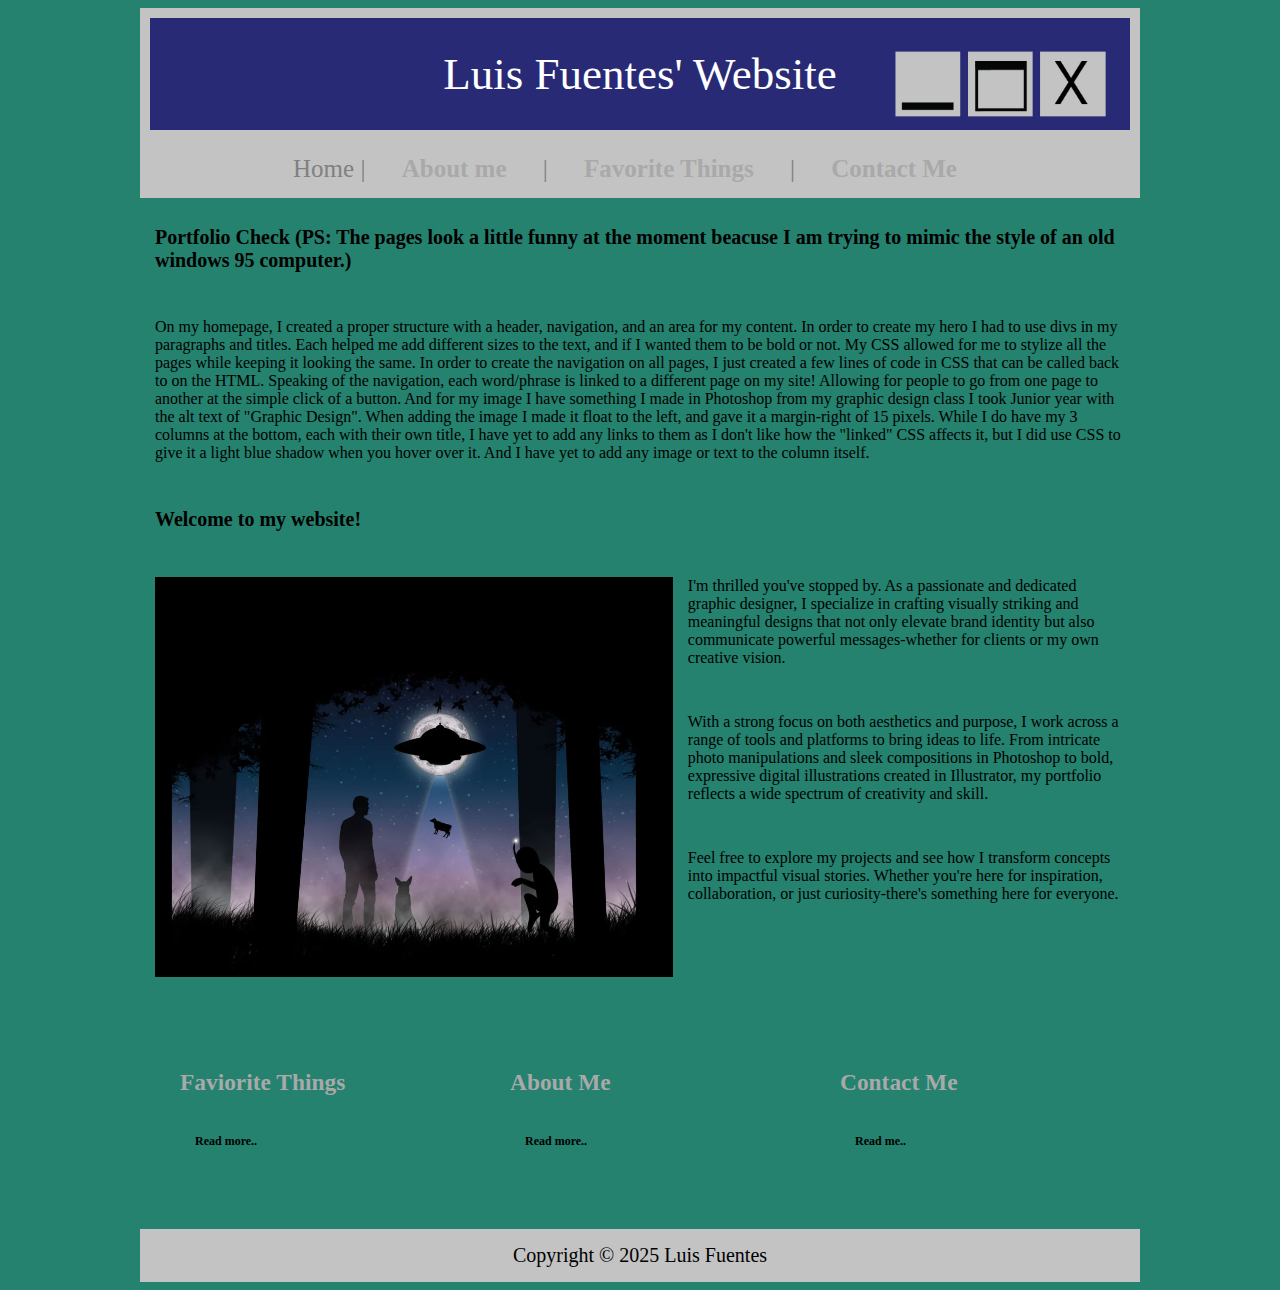
<file: index.html>
<!DOCTYPE html>
<html>
<head>
<link rel="stylesheet" href="MyStyle.css">
<style>
	a1 {
		color:blue;
		background-color: grey;
	}
</style>
</head>
	
<body style="color: white">

<div id="header">Luis Fuentes' Website</div>
	
<div id="nav" style="color:grey;">Home | <a href="about.html">About me</a> | <a href="fav.html">Favorite Things</a> | <a href="contact.html">Contact Me</a></div>
	</body>
<div id="body">
<h1>
Portfolio Check	(PS: The pages look a little funny at the moment beacuse I am trying to mimic the style of an old windows 95 computer.)
</h1>
<p>
	On my homepage, I created a proper structure with a header, navigation, and an area for my content. In order to create my hero I had to use divs in my paragraphs and titles. Each helped me add different sizes to the text, and if I wanted them to be bold or not. My CSS allowed for me to stylize all the pages while keeping it looking the same. In order to create the navigation on all pages, I just created a few lines of code in CSS that can be called back to on the HTML. Speaking of the navigation, each word/phrase is linked to a different page on my site! Allowing for people to go from one page to another at the simple click of a button. And for my image I have something I made in Photoshop from my graphic design class I took Junior year with the alt text of "Graphic Design". When adding the image I made it float to the left, and gave it a margin-right of 15 pixels. While I do have my 3 columns at the bottom, each with their own title, I have yet to add any links to them as I don't like how the "linked" CSS affects it, but I did use CSS to give it a light blue shadow when you hover over it. And I have yet to add any image or text to the column itself.

	</p>
<h1>
	Welcome to my website!
</h1>
<div> 
<div style="clear:both;"></div>
 <img src="computer.jpg" alt="Graphic Designer" height="400px" style="float: left; margin: 15px;">
	
<p>
I'm thrilled you've stopped by. As a passionate and dedicated graphic designer, I specialize in crafting visually striking and meaningful designs that not only elevate brand identity but also communicate powerful messages-whether for clients or my own creative vision.
	</p>
<p>
With a strong focus on both aesthetics and purpose, I work across a range of tools and platforms to bring ideas to life. From intricate photo manipulations and sleek compositions in Photoshop to bold, expressive digital illustrations created in Illustrator, my portfolio reflects a wide spectrum of creativity and skill.
</p>
	<p>
Feel free to explore my projects and see how I transform concepts into impactful visual stories. Whether you're here for inspiration, collaboration, or just curiosity-there's something here for everyone.

</p>
</div>
<div style="clear:both;"></div>
<div class="thirdcolumn" style="font-size: 20px">
	<a href="contact.html">
	<h3>Contact Me</h3>
<p style="font-size: 12px">
	Read me..
	</p>
	</a>
	</div>
<div class="thirdcolumn" style="font-size: 20px">
<a href="contact.html" >
	<h3>About Me</h3>
<p style="font-size: 12px">
	Read more..
  </p>
	</a>
	</div>
<div class="thirdcolumn" style="font-size: 20px">
<a href="contact.html">
	<h3>Faviorite Things</h3>
<p style="font-size: 12px">
	Read more..
  </p>
	</a>
	</div>
	<div style="clear:both;"></div>
	</div>
<div id="foot">Copyright &copy; 2025 Luis Fuentes</div>
</html>
</file>
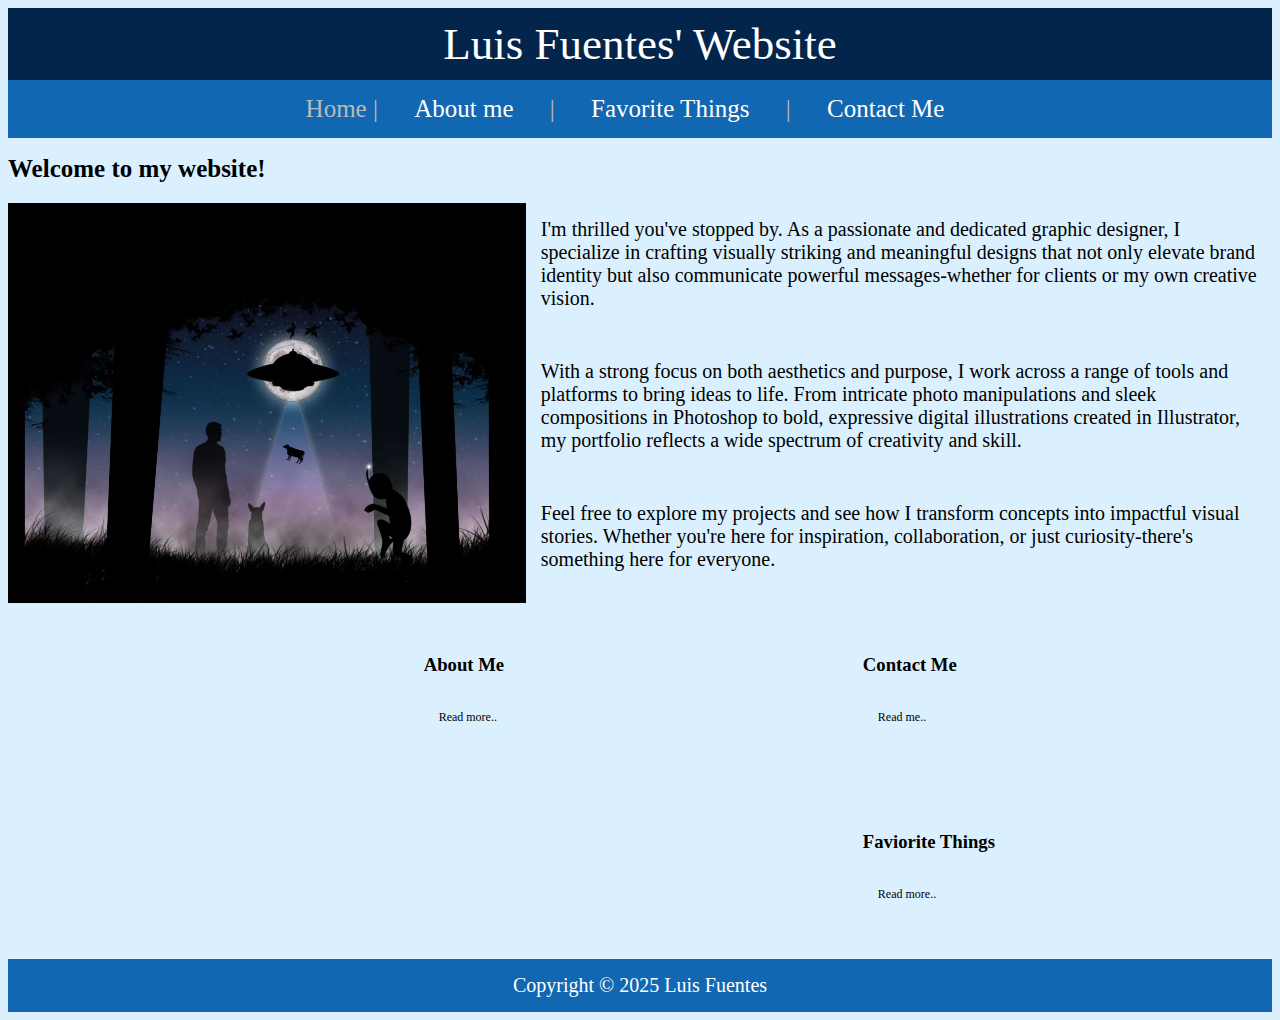
<file: MyFirstSite/index.html>
<!DOCTYPE html>
<html>
<head>
<link rel="stylesheet" href="MyStyle.css">
<style>

h1 {font-size: 25px}
p {font-size: 16px;color:black}
body {color:white}
p.small {font-variant:small-caps;}
p.normal {font-variant:normal;}
</style>
</head>
	
<body style="color: white">
<div id="header">Luis Fuentes' Website</div>
	
<div id="nav" style="color:#bbbbbb;">Home | <a href="about.html">About me</a> | <a href="fav.html">Favorite Things</a> | <a href="contact.html">Contact Me</a></div>
	</body>
<h1>
	Welcome to my website!
</h1>
<div> 
<div style="clear:both;"></div>
 <img src="computer.jpg" alt="Graphic Designer" height="400px" style="float: left; margin-right: 15px;">
	
<p style="font-size: 20px">
I'm thrilled you've stopped by. As a passionate and dedicated graphic designer, I specialize in crafting visually striking and meaningful designs that not only elevate brand identity but also communicate powerful messages-whether for clients or my own creative vision.
	</p>
<p style="font-size: 20px">
With a strong focus on both aesthetics and purpose, I work across a range of tools and platforms to bring ideas to life. From intricate photo manipulations and sleek compositions in Photoshop to bold, expressive digital illustrations created in Illustrator, my portfolio reflects a wide spectrum of creativity and skill.
</p>
	<p style="font-size: 20px">
Feel free to explore my projects and see how I transform concepts into impactful visual stories. Whether you're here for inspiration, collaboration, or just curiosity-there's something here for everyone.

</p>
</div>
<div style="clear:both;"></div>
<div class="thirdcolumn">
	<h3>Contact Me</h3>
<p style="font-size: 12px">
	Read me..
	</p>
	</div>
<div class="thirdcolumn">
	<h3>About Me</h3>
<p style="font-size: 12px">
	Read more..
  </p>
	</div>
<div class="thirdcolumn">
	<h3>Faviorite Things</h3>
<p style="font-size: 12px">
	Read more..
  </p>
	</div>
	<div style="clear:both;"></div>
<div id="foot">Copyright &copy; 2025 Luis Fuentes</div>
</html>
</file>
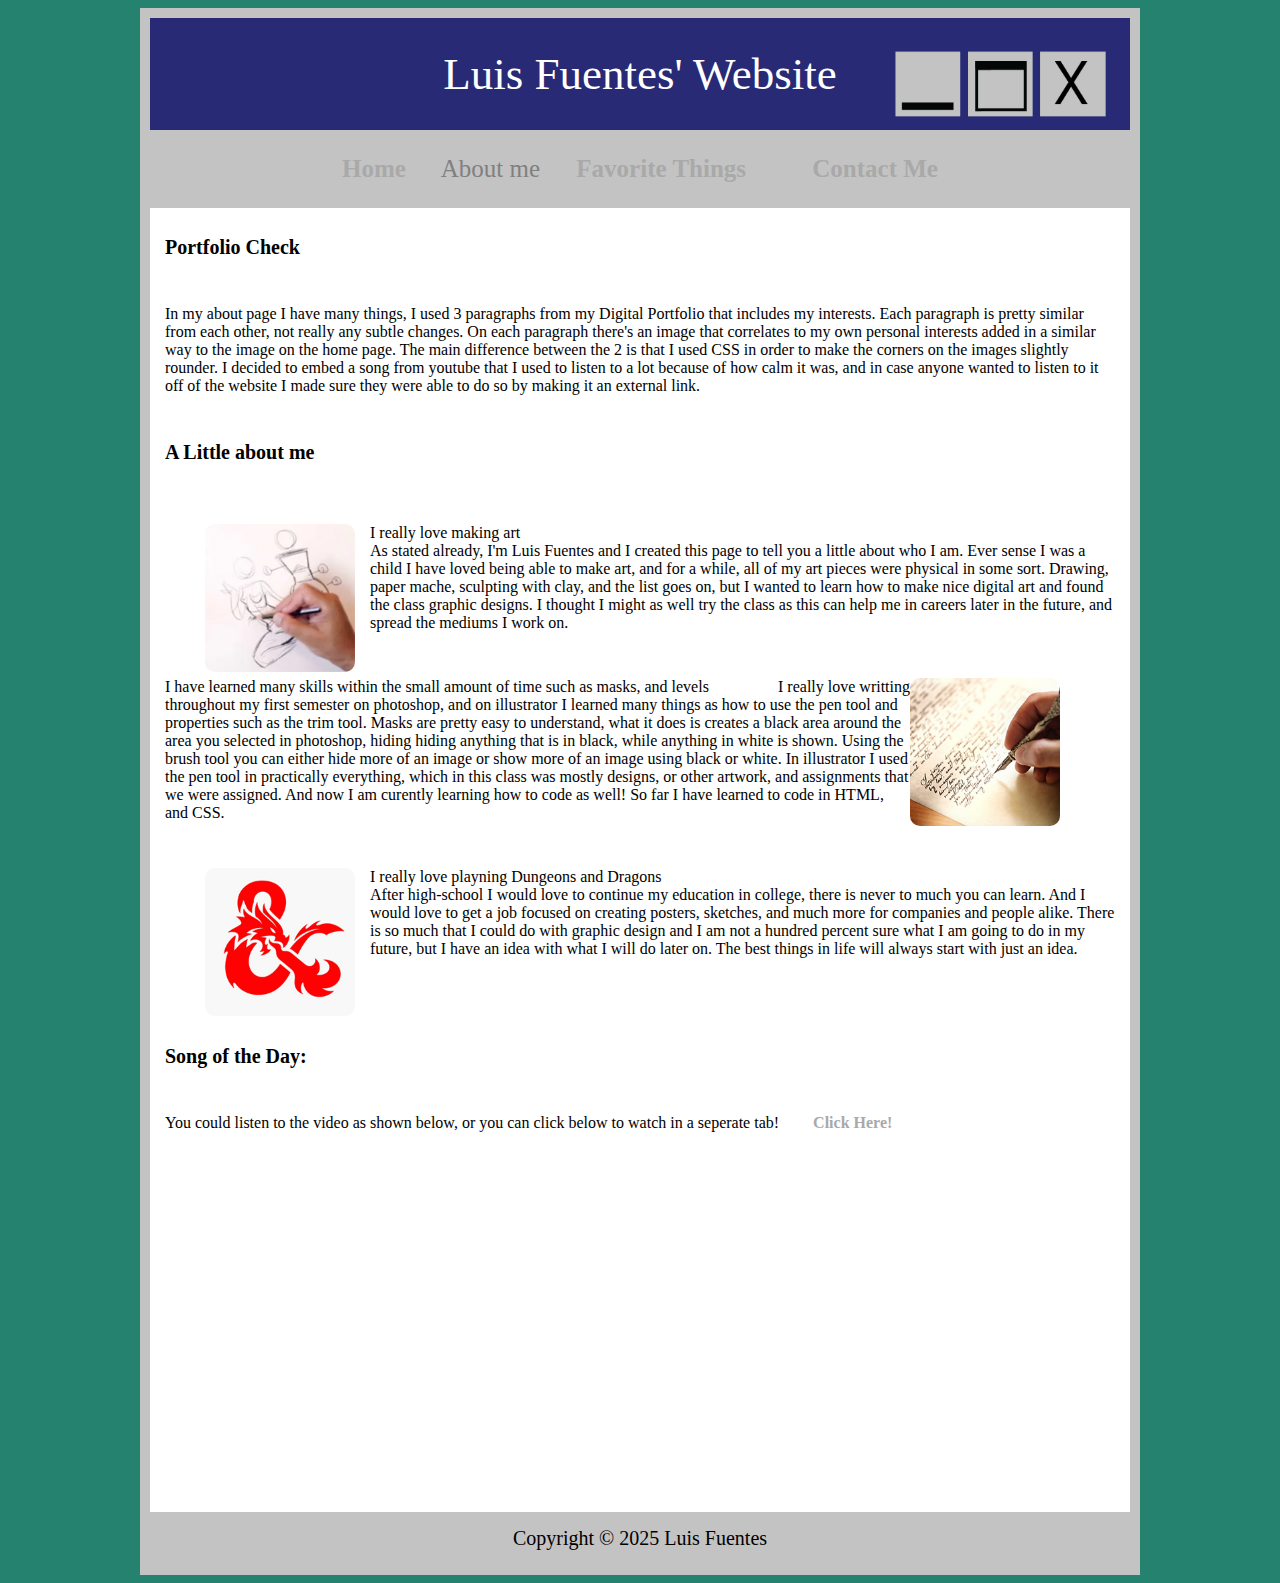
<file: about.html>
<!DOCTYPE html>
<html>
<head>
<link rel="stylesheet" href="MyStyle.css">
<style>
#body {
  background-color: white;
  width: 98%;
  border-color:  #c3c3c3;
	border-style: solid;
	border-width: 10px

}
</style>
</head>
<body>
	<div id="header">Luis Fuentes' Website</div>
<div id="nav" style="color:grey;"><a href="index.html">Home</a>  About me  <a href="fav.html">Favorite Things</a> <a href="contact.html">Contact Me</a></div>
<div id="body">
	<h1>
Portfolio Check
	</h1>
<p>
	In my about page I have many things, I used 3 paragraphs from my Digital Portfolio that includes my interests. Each paragraph is pretty similar from each other, not really any subtle changes. On each paragraph there's an image that correlates to my own personal interests added in a similar way to the image on the home page. The main difference between the 2 is that I used CSS in order to make the corners on the images slightly rounder. I decided to embed a song from youtube that I used to listen to a lot because of how calm it was, and in case anyone wanted to listen to it off of the website I made sure they were able to do so by making it an external link.	
	</p>
<h1>

	A Little about me</h1>
<div style="padding: 15px;">
	<p1 data-start="0" data-end= "350">
		<figure><img src="images/titleArt.jpg" width="150px" style="float: left;margin-right: 15px;border-radius: 10px;" alt=""/></figure>
		<figcaption>
		I really love making art
		</figcaption>
	As stated already, I'm Luis Fuentes and I created this page to tell you a little about who I am. Ever sense I was a child I have loved being able to make art, and for a while, all of my art pieces were physical in some sort. Drawing, paper mache, sculpting with clay, and the list goes on, but I wanted to learn how to make nice digital art and found the class graphic designs. I thought I might as well try the class as this can help me in careers later in the future, and spread the mediums I work on.</p1>
	</div>

<div style="padding: 15px">
	<p2 data-start="0" data-end= "350">
		<figure><img src="images/titleWrite.jpg" width="150px" style="float: right;margin-right: 15px;border-radius: 10px;" alt=""/></figure>
		<figcaption>
			<div style="float: right">
		I really love writting
				</div>
		</figcaption>
I have learned many skills within the small amount of time such as masks, and levels throughout my first semester on photoshop, and on illustrator I learned many things as how to use the pen tool and properties such as the trim tool. Masks are pretty easy to understand, what it does is creates a black area around the area you selected in photoshop, hiding hiding anything that is in black, while anything in white is shown. Using the brush tool you can either hide more of an image or show more of an image using black or white. In illustrator I used the pen tool in practically everything, which in this class was mostly designs, or other artwork, and assignments that we were assigned. And now I am curently learning how to code as well! So far I have learned to code in HTML, and CSS.</p2>
</div>

<div style="padding: 15px">
	<p3 data-start="0" data-end= "350">
		<figure><img src="images/titleDND.jpg" width="150px" style="float: left;margin-right: 15px;border-radius: 10px;" alt=""/></figure>
		<figcaption>
		I really love playning Dungeons and Dragons
		</figcaption>
After high-school I would love to continue my education in college, there is never to much you can learn. And I would love to get a job focused on creating posters, sketches, and much more for companies and people alike. There is so much that I could do with graphic design and I am not a hundred percent sure what I am going to do in my future, but I have an idea with what I will do later on. The best things in life will always start with just an idea.</p3>
</div>
<div style="clear:both;"></div>
<h1>

	Song of the Day:</h1>
<p>
You could listen to the video as shown below, or you can click below to watch in a seperate tab!<a href="https://www.youtube.com/watch?v=tfCwlUlGLUk" target="_blank"> Click Here!</a>
</p>
<iframe width="560" height="315" src="https://www.youtube.com/embed/tfCwlUlGLUk?si=46LWel859yuf5Cj9" title="YouTube video player" frameborder="0" allow="accelerometer; autoplay; clipboard-write; encrypted-media; gyroscope; picture-in-picture; web-share" referrerpolicy="strict-origin-when-cross-origin" allowfullscreen></iframe>

<div id="foot">Copyright &copy; 2025 Luis Fuentes</div>
	</div>
</body>
</html>
</file>
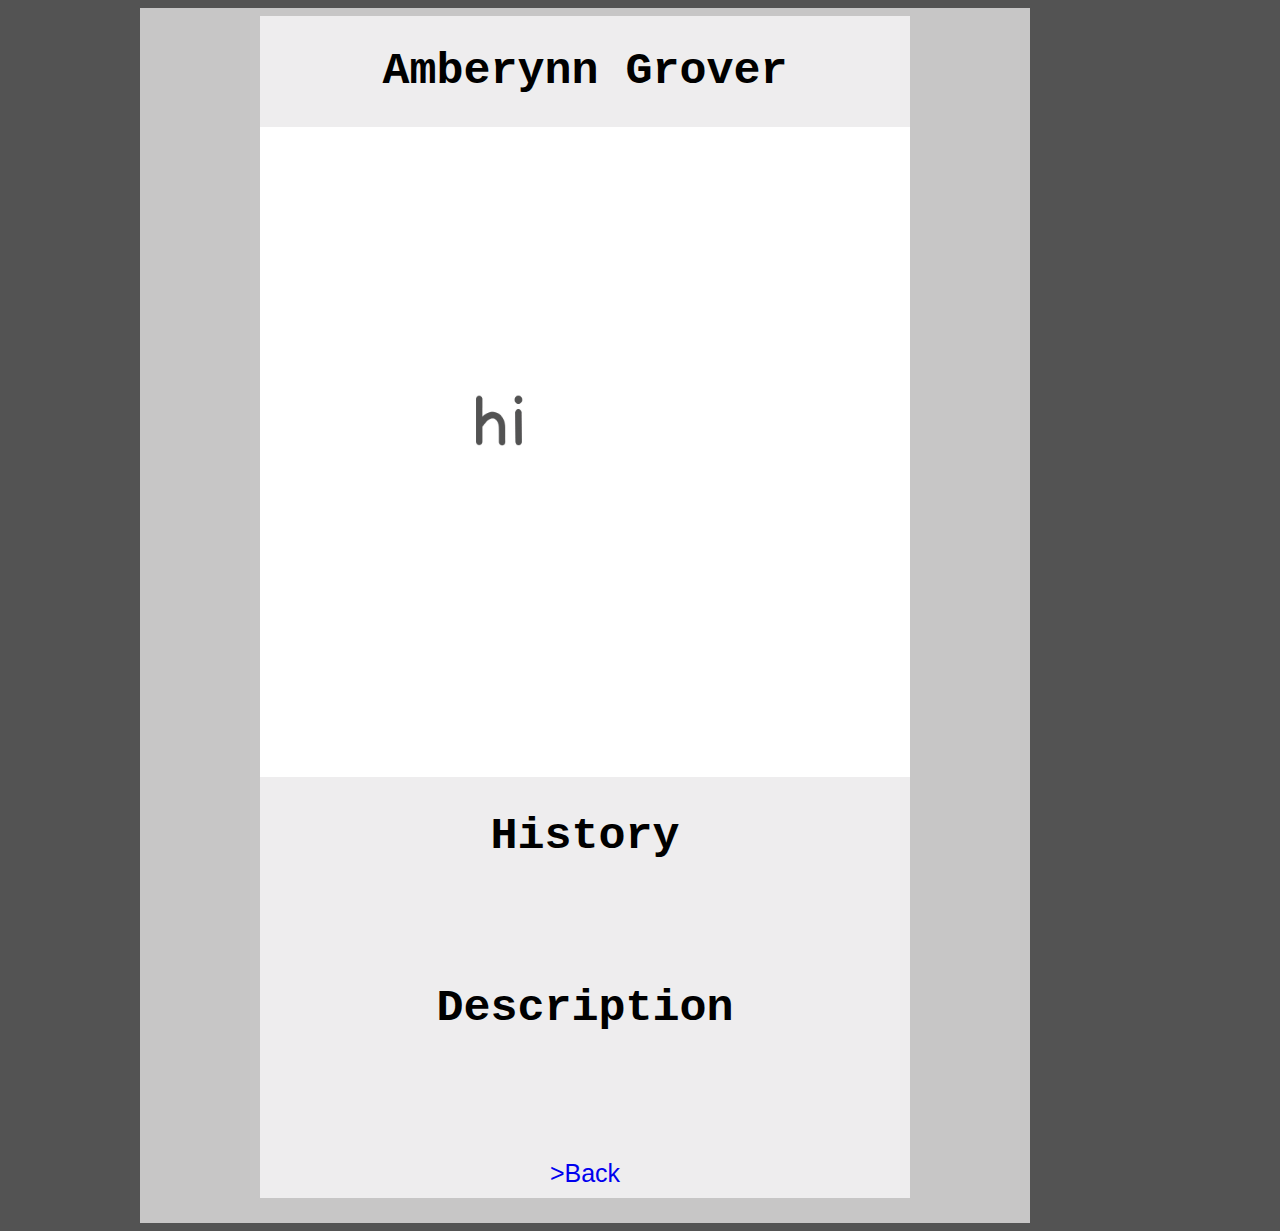
<file: amberynn.html>
<!doctype html>
<html>
<head>
<link rel="stylesheet" href="mystyle.css">
<title>Novel Subsequent</title>
<link rel="icon" type="image/x-icon" href="Images/NS.png">
	<style>

	</style>
</head>

<body>
<div id="body">
<h1> Amberynn Grover</h1>
<img src="Images/test1.jpg" width="100%" height="45%" alt=""/> 
<h1>
History	
	</h1>
<p>
	
	</p>
<h1>
Description	
	</h1>
<p>
	
	</p>
<div id="nav"><a href="player.html">>Back</a></div>	
	</div>
</body>
</html>
</file>
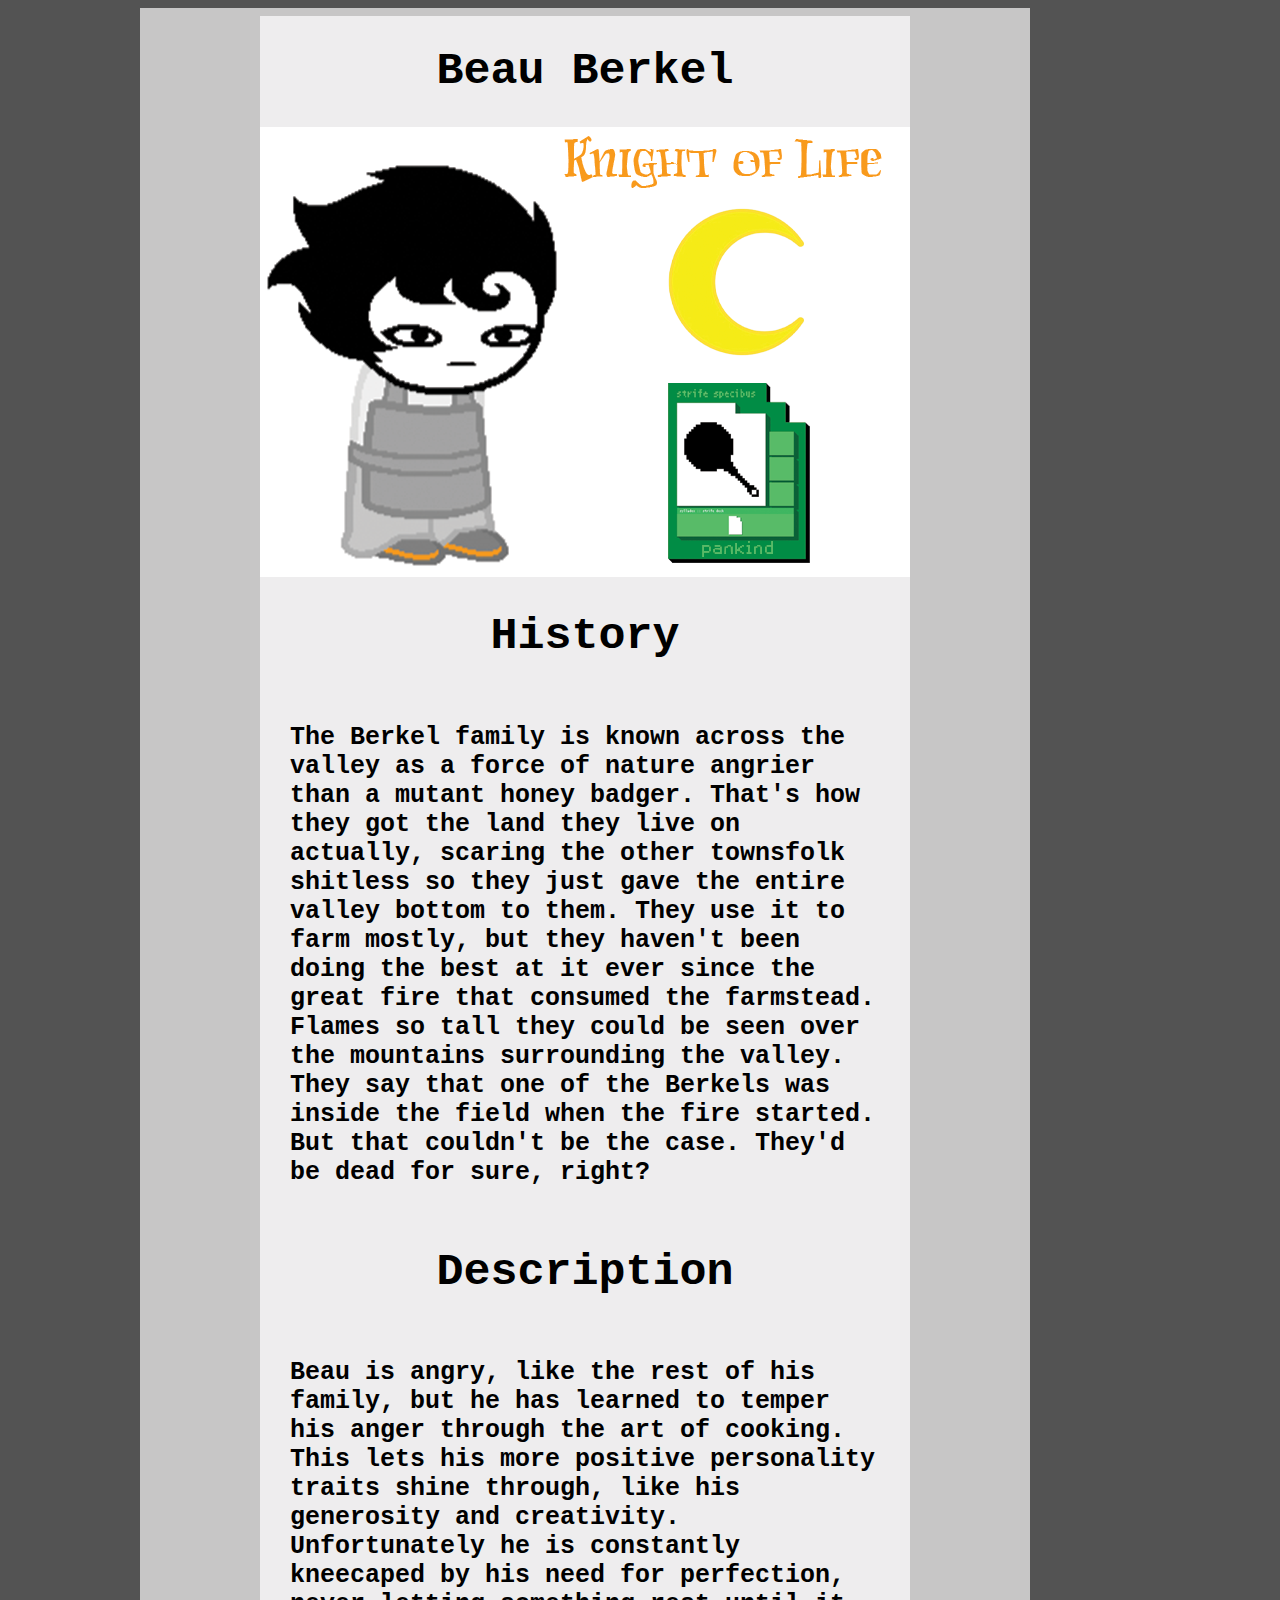
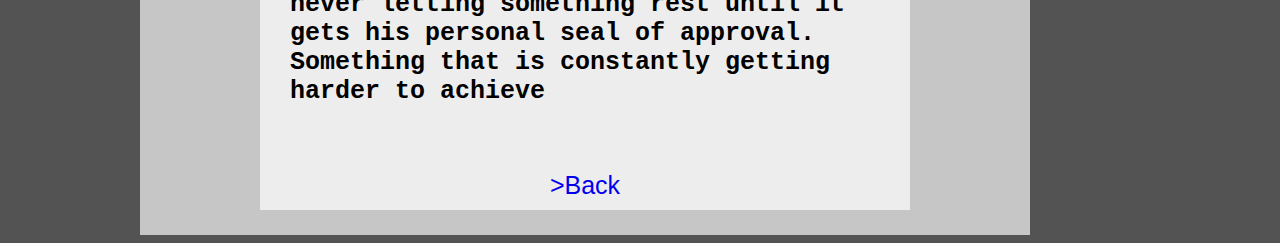
<file: beau.html>
<!doctype html>
<html>
<head>
<link rel="stylesheet" href="mystyle.css">
<title>Novel Subsequent</title>
<link rel="icon" type="image/x-icon" href="Images/NS.png">
	<style>


	</style>
</head>

<body>
<div id="body">
<h1> Beau Berkel</h1>
<img src="Images/beau.png" width="650" height="450" alt=""/> 
<h1>
History
	</h1>
	<p>
The Berkel family is known across the valley as a force of nature angrier than a mutant honey badger. That's how they got the land they live on actually, scaring the other townsfolk shitless so they just gave the entire valley bottom to them. They use it to farm mostly, but they haven't been doing the best at it ever since the great fire that consumed the farmstead. Flames so tall they could be seen over the mountains surrounding the valley. They say that one of the Berkels was inside the field when the fire started. But that couldn't be the case. They'd be dead for sure, right?	
</p>
<h1>
Description
	</h1>
<p>
	Beau is angry, like the rest of his family, but he has learned to temper his anger through the art of cooking. This lets his more positive personality traits shine through, like his generosity and creativity. Unfortunately he is constantly kneecaped by his need for perfection, never letting something rest until it gets his personal seal of approval. Something that is constantly getting harder to achieve
	</p>
<div id="nav"><a href="player.html">>Back</a></div>	
	</div>
</body>
</html>
</file>
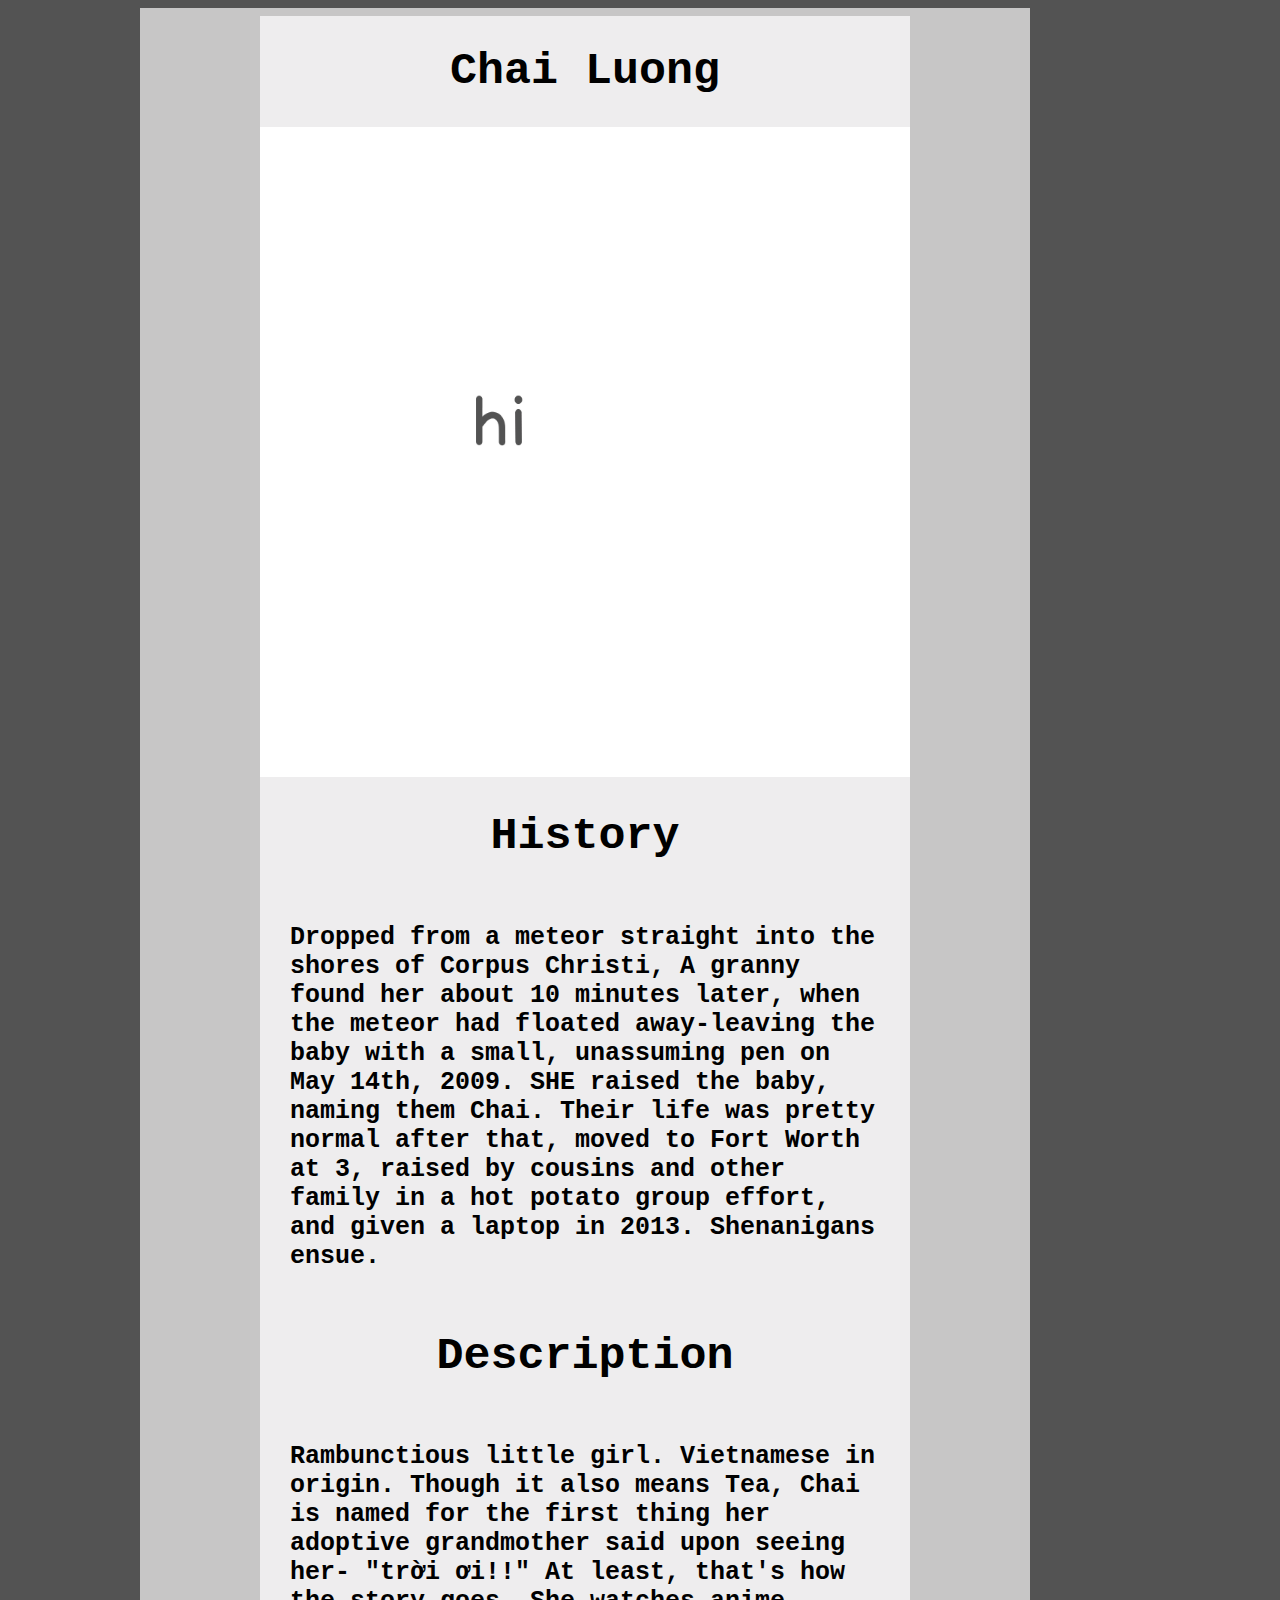
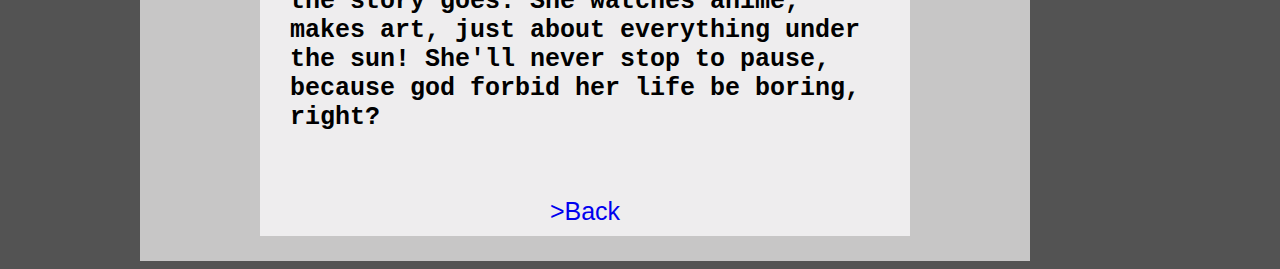
<file: chai.html>
<!doctype html>
<html>
<head>
<link rel="stylesheet" href="mystyle.css">
<title>Novel Subsequent</title>
<link rel="icon" type="image/x-icon" href="Images/NS.png">
	<style>

	</style>
</head>

<body>
<div id="body">
<h1> Chai Luong</h1>
<img src="Images/test1.jpg" width="100%" height="45%" alt=""/> 
<h1>
History	
	</h1>
<p>
	Dropped from a meteor straight into the shores of Corpus Christi, A granny found her about 10 minutes later, when the meteor had floated away-leaving the baby with a small, unassuming pen on May 14th, 2009. SHE raised the baby, naming them Chai. Their life was pretty normal after that, moved to Fort Worth at 3, raised by cousins and other family in a hot potato group effort, and given a laptop in 2013. Shenanigans ensue.

	</p>
<h1>
Description	
	</h1>
<p>
	Rambunctious little girl. Vietnamese in origin. Though it also means Tea, Chai is named for the first thing her adoptive grandmother said upon seeing her- "trời ơi!!" At least, that's how the story goes. She watches anime, makes art, just about everything under the sun! She'll never stop to pause, because god forbid her life be boring, right?
	</p>
<div id="nav"><a href="player.html">>Back</a></div>	
	</div>
</body>
</html>
</file>
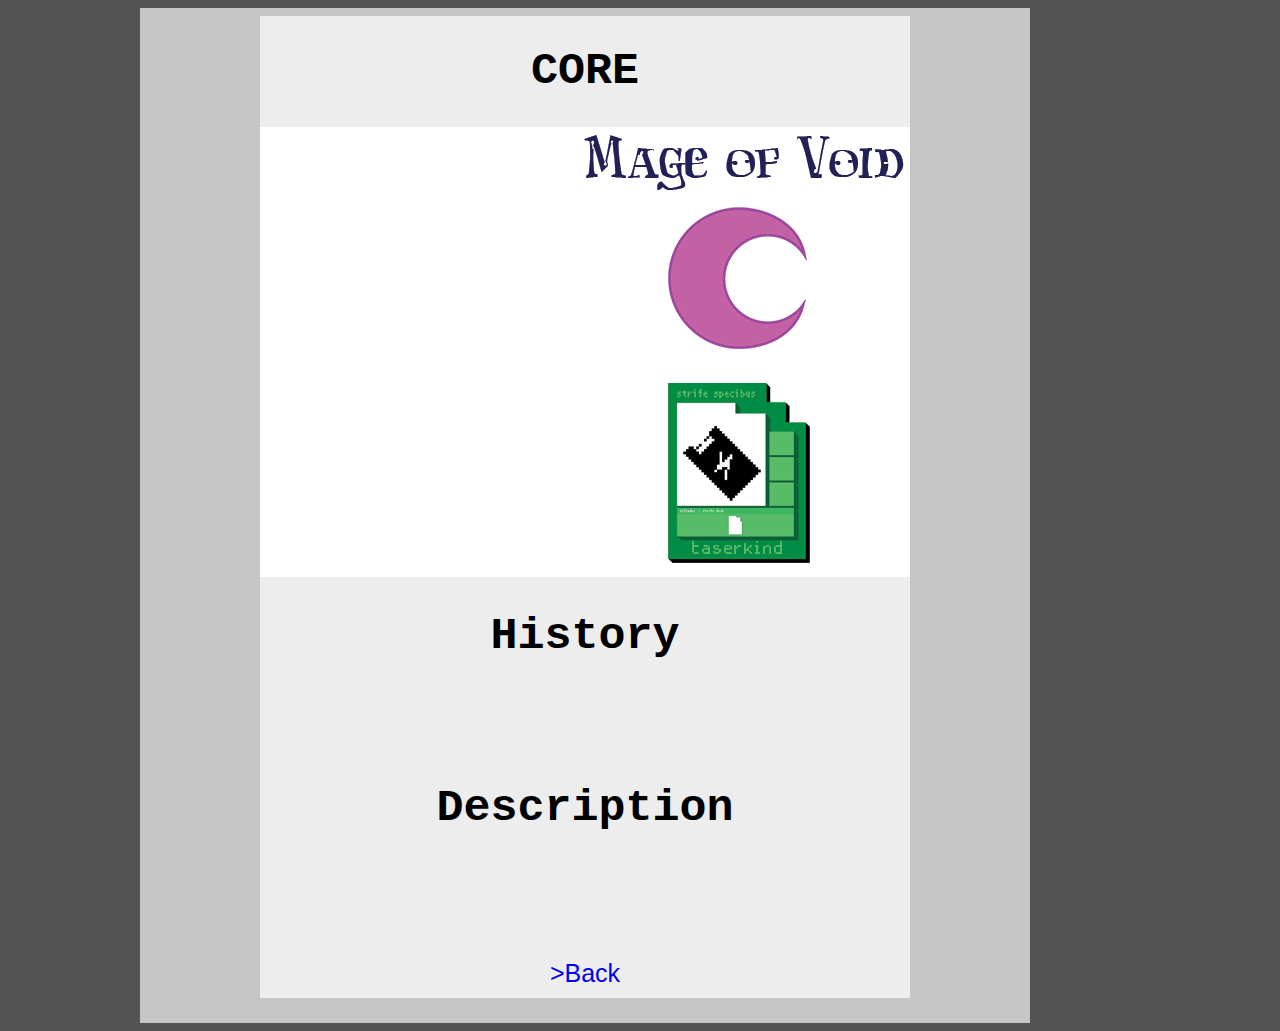
<file: core.html>
<!doctype html>
<html>
<head>
<link rel="stylesheet" href="mystyle.css">
<title>Novel Subsequent</title>
<link rel="icon" type="image/x-icon" href="Images/NS.png">
	<style>

	</style>
</head>

<body>
<div id="body">
<h1> CORE</h1>
<img src="Images/core.png" width="100%" height="45%" alt=""/> 
<h1>
History	
	</h1>
<p>
	
	</p>
<h1>
Description	
	</h1>
<p>
	
	</p>
<div id="nav"><a href="player.html">>Back</a></div>	
	</div>
</body>
</html>
</file>
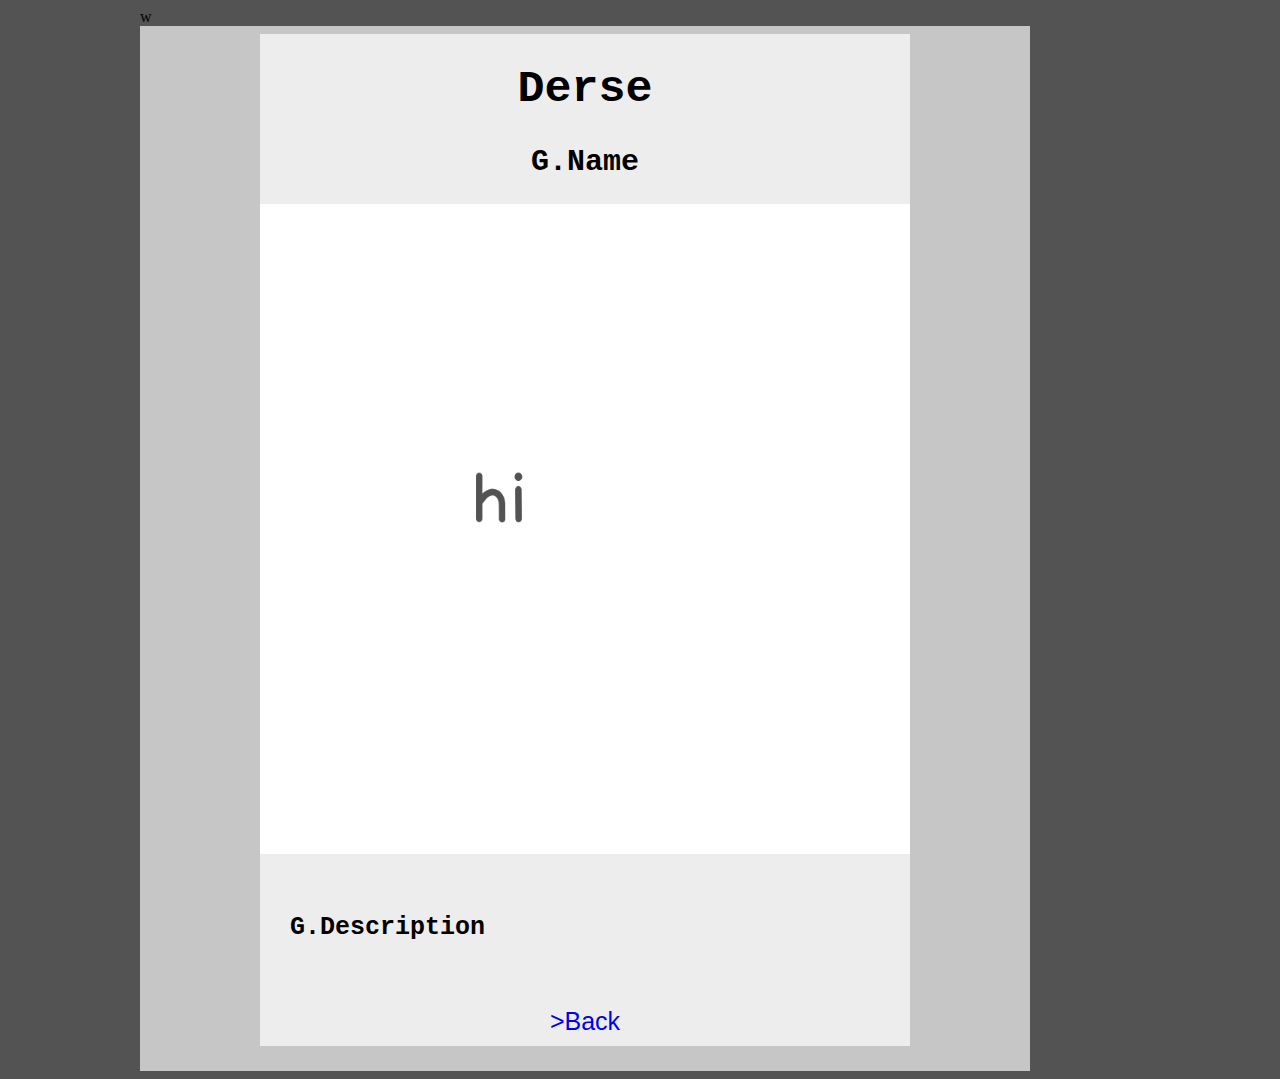
<file: derse.html>
<!doctype html>
<html>
<head>
<link rel="stylesheet" href="mystyle.css">
<title>Novel Subsequent</title>
<link rel="icon" type="image/x-icon" href="Images/NS.png">
	<style>

	</style>
</head>

<body>
<h7>w</h7>
<div id="body">
<h1> Derse</h1>
	
<h2>G.Name</h2>
	<img src="Images/test1.jpg" width="100%" height="45%" alt=""/> 
<p>
	G.Description
	</p>
	<div id="nav"><a href="support.html">>Back</a></div>
	</div>
</body>
</html>
</file>
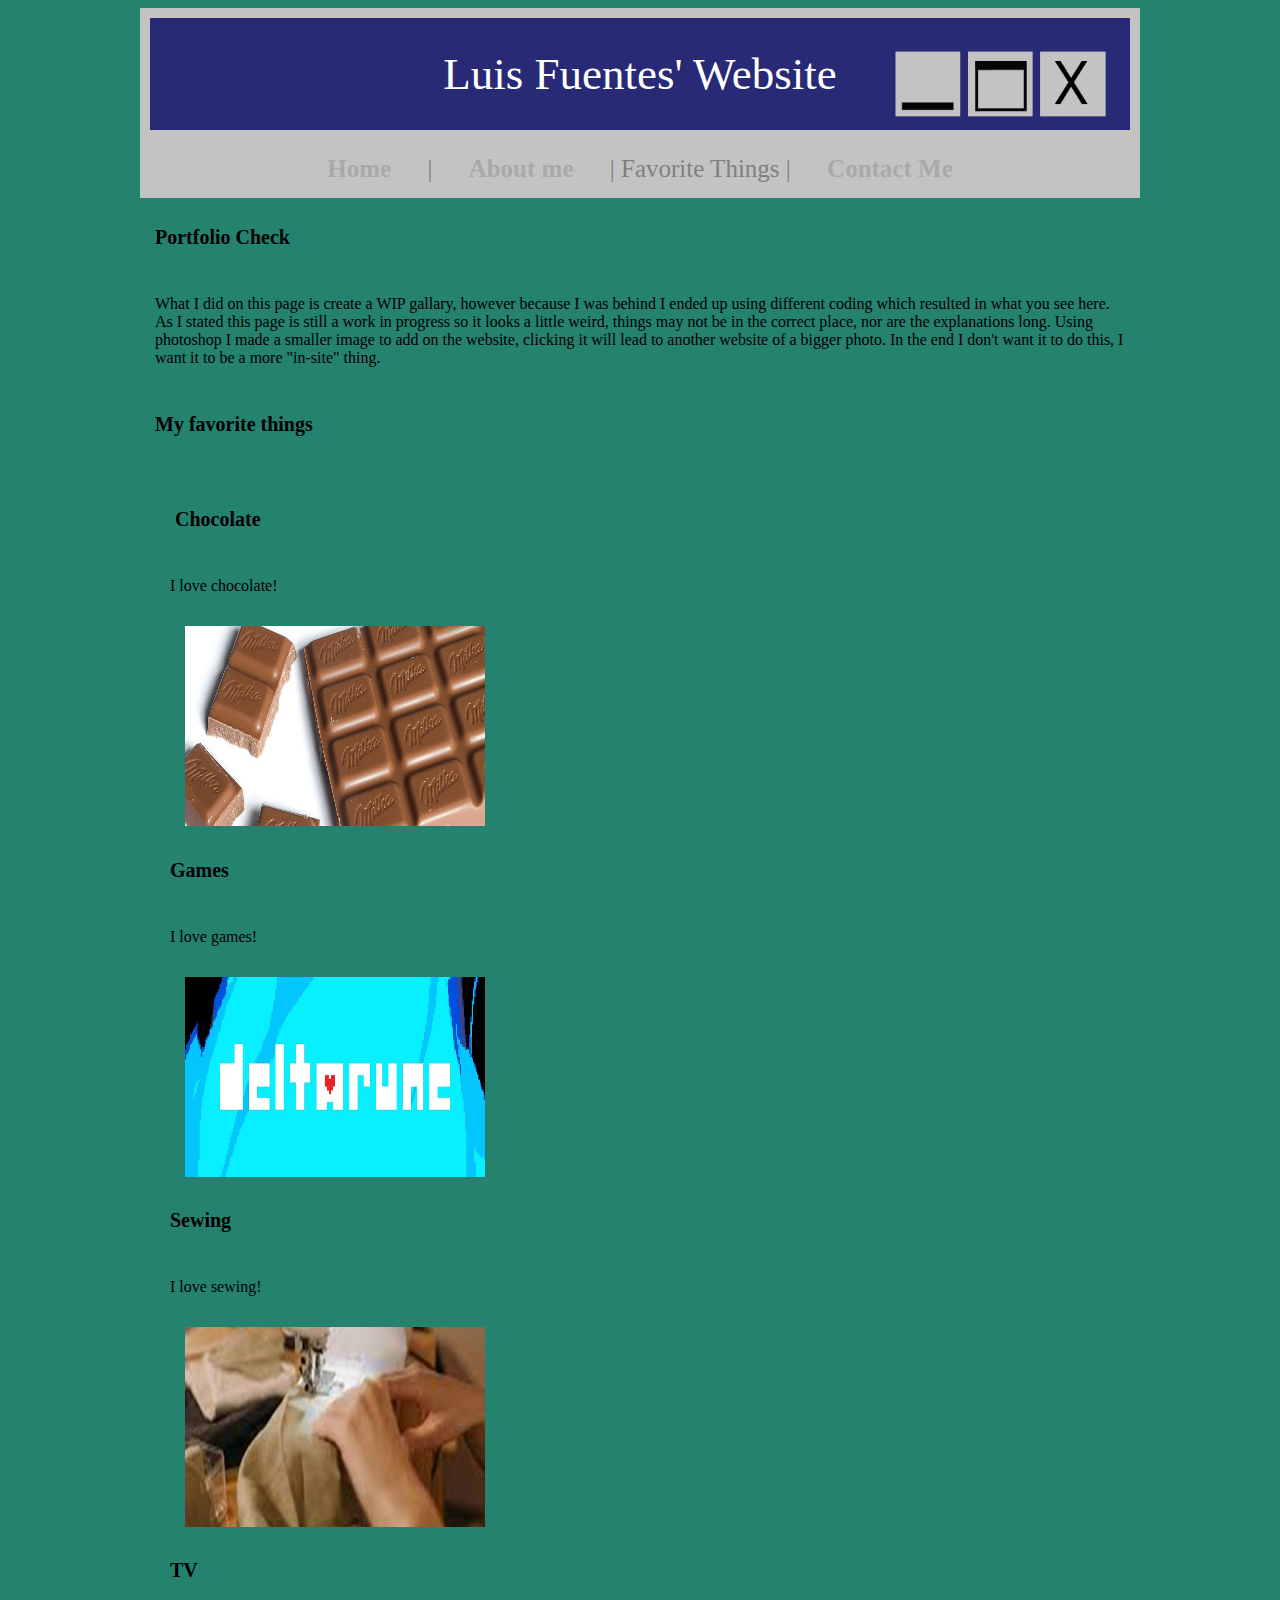
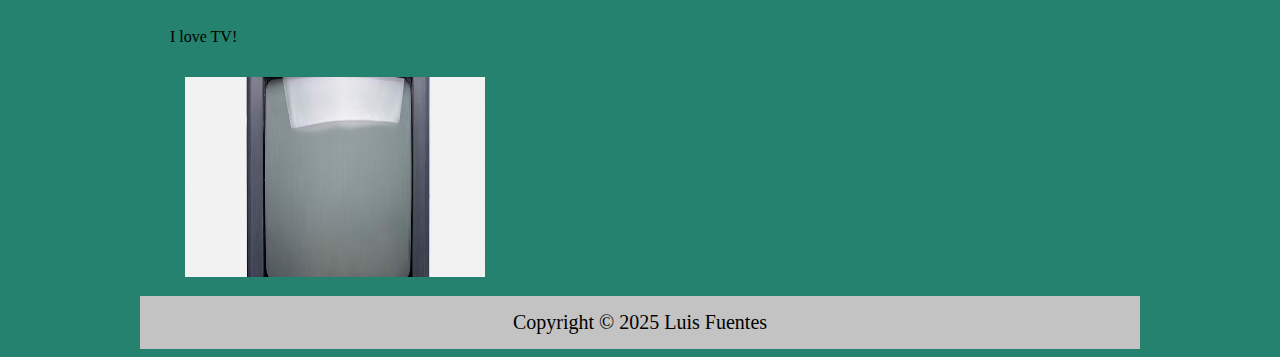
<file: fav.html>
<!DOCTYPE html>
<html>
<head>
<link rel="stylesheet" href="MyStyle.css">
<style>

</style>
</head>
<body>
	<div id="header">Luis Fuentes' Website</div>
	
<div id="nav" style="color: grey"><a href="index.html">Home</a> | <a href="about.html">About me</a> | Favorite Things | <a href="contact.html">Contact Me</a></div>
<div id="body">
<h1>
Portfolio Check
	</h1>
<p>
What I did on this page is create a WIP gallary, however because I was behind I ended up using different coding which resulted in what you see here. As I stated this page is still a work in progress so it looks a little weird, things may not be in the correct place, nor are the explanations long. Using photoshop I made a smaller image to add on the website, clicking it will lead to another website of a bigger photo. In the end I don't want it to do this, I want it to be a more "in-site" thing.
	</p>
<h1>
My favorite things</h1>

<div style="padding: 15px">
<div class="gallery">
<h1>
<div class="desc">&nbsp;Chocolate</div>
</h1>
<p>
	I love chocolate!
	</p>
<div class="gallery-item">
  <a target="_blank" href="images/choco1.jpg">
    <img src="images/chocoimg.jpg" alt="Chocolate" width="300" height="200">
  </a>
	</div>
<h1>
<div class="desc">Games</div>
</h1>
<p>
	I love games!
	</p>
<div class="gallery-item">
  <a target="_blank" href="images/games1.jpg ">
    <img src="images/gamesimg.jpg" alt="Games" width="300" height="200">
  </a>
	</div>
	<h1>
<div class="desc">Sewing</div>
		</h1>
<p>
	I love sewing!
	</p>
<div class="gallery-item">
  <a target="_blank" href="images/sew1.jpg">
    <img src="images/sewimg.jpg" alt="Sew" width="300" height="200">
  </a>
	</div>
<h1>
<div class="desc">TV</div>
</h1>
<p>
	I love TV!
	</p>
<div class="gallery-item">
  <a target="_blank" href="images/tv1.jpg">
    <img src="images/TVimg.jpg" alt="Sew" width="300" height="200">
  </a>
	</div>
	</div>
</div>

<div id="foot">Copyright &copy; 2025 Luis Fuentes</div>
	</div>
	
</body>
</html>
</file>
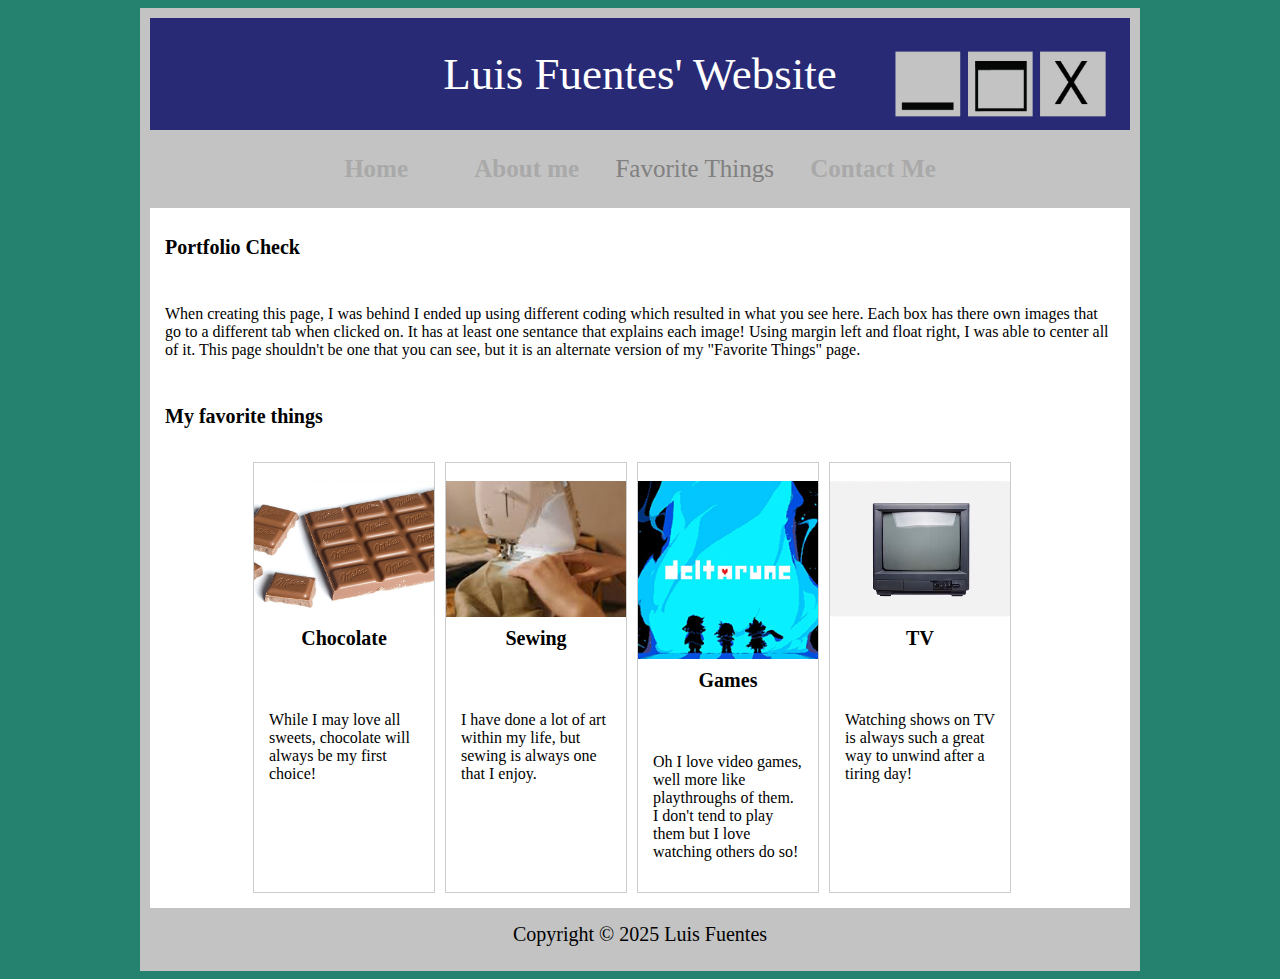
<file: favA.html>
<!DOCTYPE html>
<html>
<head>
<link rel="stylesheet" href="MyStyle.css">
<style>
#body {
  background-color: white;
  width: 98%;
  border-color:  #c3c3c3;
	border-style: solid;
	border-width: 10px

}
div.gallery {
  display: flex;
  flex-wrap: wrap;
  justify-content: flex-start;
margin-left: 10%;
padding-bottom: 10px;
}

div.gallery-item {
  margin: 5px;
  border: 1px solid #ccc;
  width: 180px;
}

div.gallery-item:hover {
  border: 1px solid #777;
}

div.gallery-item img {
  width: 100%;
  height: auto;
}

div.gallery-item div.desc {
  padding: 15px;
  text-align: center;
	
}
img {
float: left;
padding-bottom: 10px;
	padding
	}
</style>
</head>
<body>
	<div id="header">Luis Fuentes' Website</div>
	
<div id="nav" style="color: grey"><a href="index.html">Home</a>  <a href="about.html">About me</a>  Favorite Things  <a href="contact.html">Contact Me</a></div>
<div id="body">
<h1>
Portfolio Check
	</h1>
<p>
When creating this page, I was behind I ended up using different coding which resulted in what you see here. Each box has there own images that go to a different tab when clicked on. It has at least one sentance that explains each image! Using margin left and float right, I was able to center all of it. This page shouldn't be one that you can see, but it is an alternate version of my "Favorite Things" page.
  </p>
<h1>
My favorite things</h1>

<div class="gallery">

<div class="gallery-item">
  <a target="_blank" href="images/choco1.jpg">
    <img src="images/choco1.jpg" alt="Cinque Terre" width="400" height="400">
  </a>
<h1>
  <div class="desc">Chocolate</div>
	</h1>
	<p>
While I may love all sweets, chocolate will always be my first choice!
	</p>
</div>

<div class="gallery-item">
  <a target="_blank" href="images/sew1.jpg">
    <img src="images/sew1.jpg" alt="Forest" width="400" height="400">
  </a>
	<h1>
  <div class="desc">Sewing</div>
	  </h1>
	<p>
I have done a lot of art within my life, but sewing is always one that I enjoy.
	</p>
</div>

<div class="gallery-item">
  <a target="_blank" href="images/games1.jpg">
    <img src="images/games1.jpg" alt="Northern Lights" width="400" height="400">
  </a>
<h1>
  <div class="desc">Games</div>
	</h1>
	<p>
Oh I love video games, well more like playthroughs of them. I don't tend to play them but I love watching others do so!
	</p>
</div>

<div class="gallery-item">
  <a target="_blank" href="images/tv1.jpg">
    <img src="images/tv1.jpg" alt="Mountains" width="400" height="400">
  </a>
<h1>
  <div class="desc">TV</div>
	</h1>
	<p>
Watching shows on TV is always such a great way to unwind after a tiring day!
	</p>
</div>
		</div>



<div id="foot">Copyright &copy; 2025 Luis Fuentes</div>
</div>
	
</body>
</html>
</file>
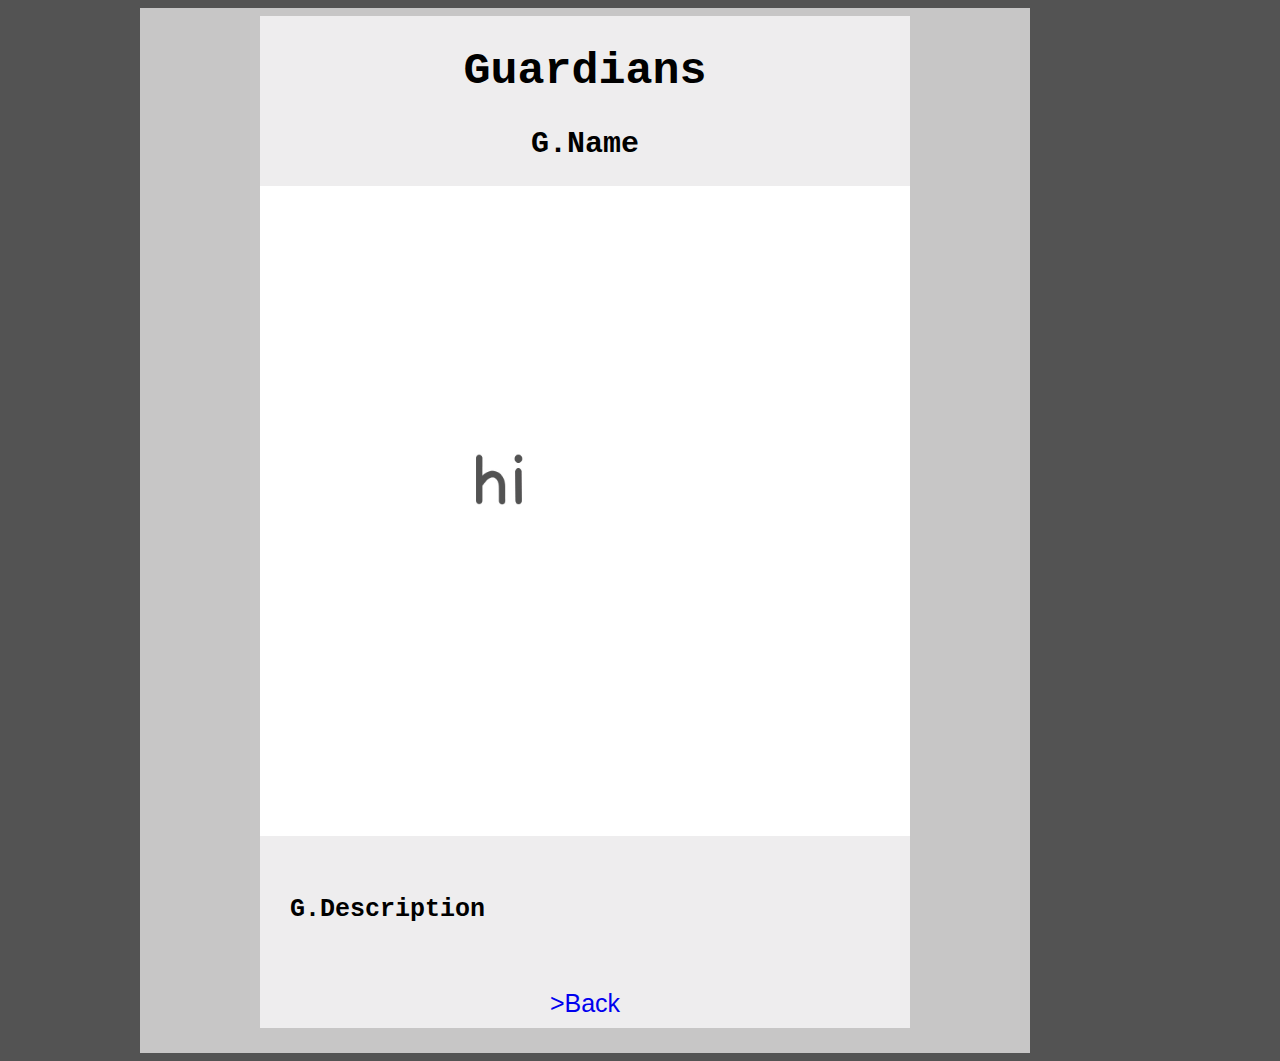
<file: gaurdians.html>
<!doctype html>
<html>
<head>
<link rel="stylesheet" href="mystyle.css">
<title>Novel Subsequent</title>
<link rel="icon" type="image/x-icon" href="Images/NS.png">
	<style>

	</style>
</head>

<body>

<div id="body">
<h1> Guardians</h1>
	
<h2>G.Name</h2>
	<img src="Images/test1.jpg" width="100%" height="45%" alt=""/> 
<p>
	G.Description
	</p>
	<div id="nav"><a href="support.html">>Back</a></div>
	</div>
</body>
</html>
</file>
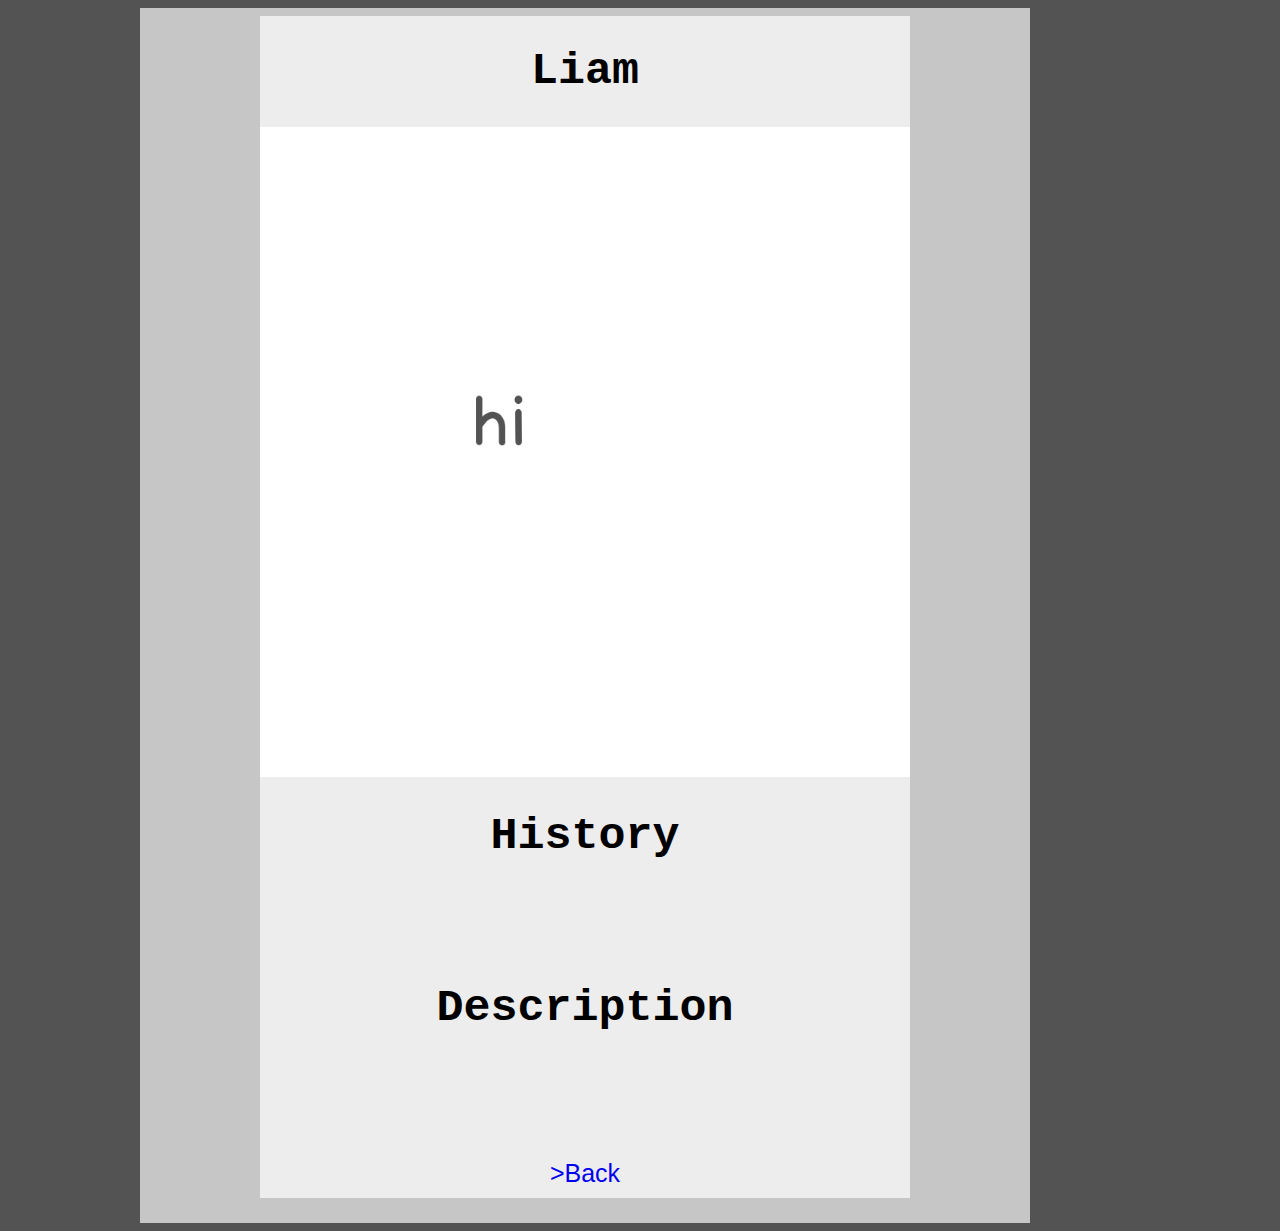
<file: liam.html>
<!doctype html>
<html>
<head>
<link rel="stylesheet" href="mystyle.css">
<title>Novel Subsequent</title>
<link rel="icon" type="image/x-icon" href="Images/NS.png">
	<style>

	</style>
</head>

<body>
<div id="body">
<h1> Liam</h1>
<img src="Images/test1.jpg" width="100%" height="45%" alt=""/> 
<h1>
History	
	</h1>
<p>
	
	</p>
<h1>
Description	
	</h1>
<p>
	
	</p>
<div id="nav"><a href="player.html">>Back</a></div>	
	</div>
</body>
</html>
</file>
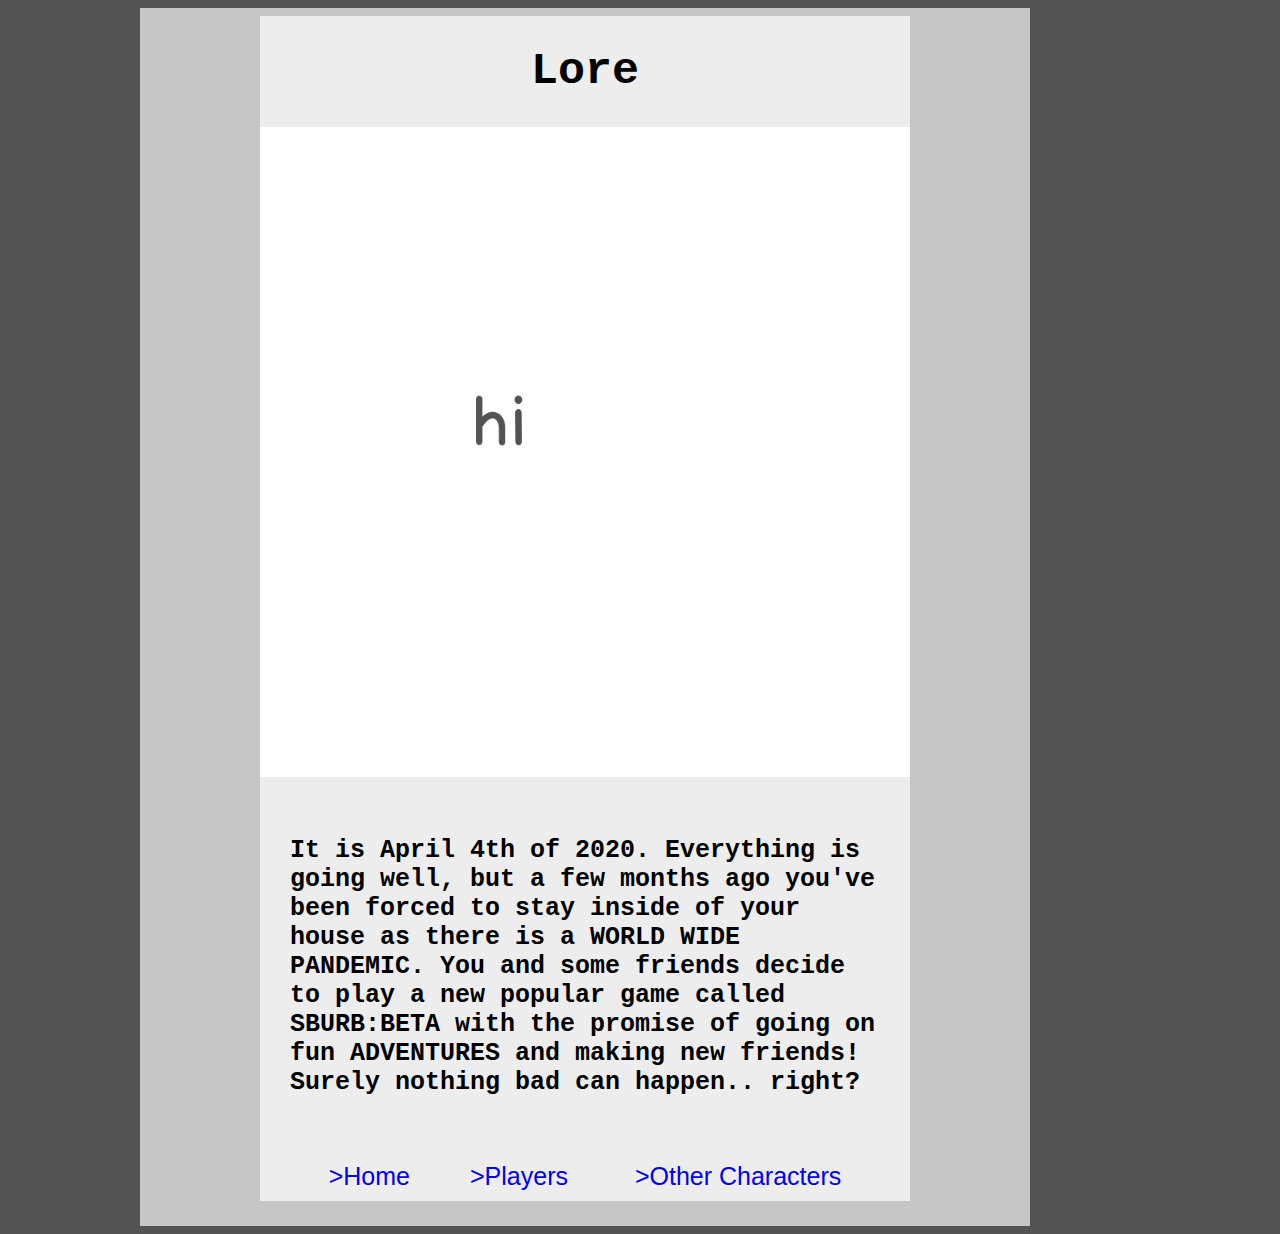
<file: lore.html>
<!doctype html>
<html>
<!doctype html>
<html>
<head>
<link rel="stylesheet" href="mystyle.css">
<title>Novel Subsequent</title>
<link rel="icon" type="image/x-icon" href="Images/NS.png">
	<style>

	</style>
</head>

<body>
<div id="body">
<h1> Lore</h1>
	<img src="Images/test1.jpg" width="100%" height="45%" alt=""/> 
<p>
	It is April 4th of 2020. Everything is going well, but a few months ago you've been forced to stay inside of your house as there is a WORLD WIDE PANDEMIC. You and some friends decide to play a new popular game called SBURB:BETA with the promise of going on fun ADVENTURES and making new friends! Surely nothing bad can happen.. right?
	</p>
	<div id="nav"><a href="news.html">>Home</a><a href="player.html">>Players</a>		<a href="support.html">>Other Characters</a>	</div>
	</div>
</body>
</html>
</html>
</file>
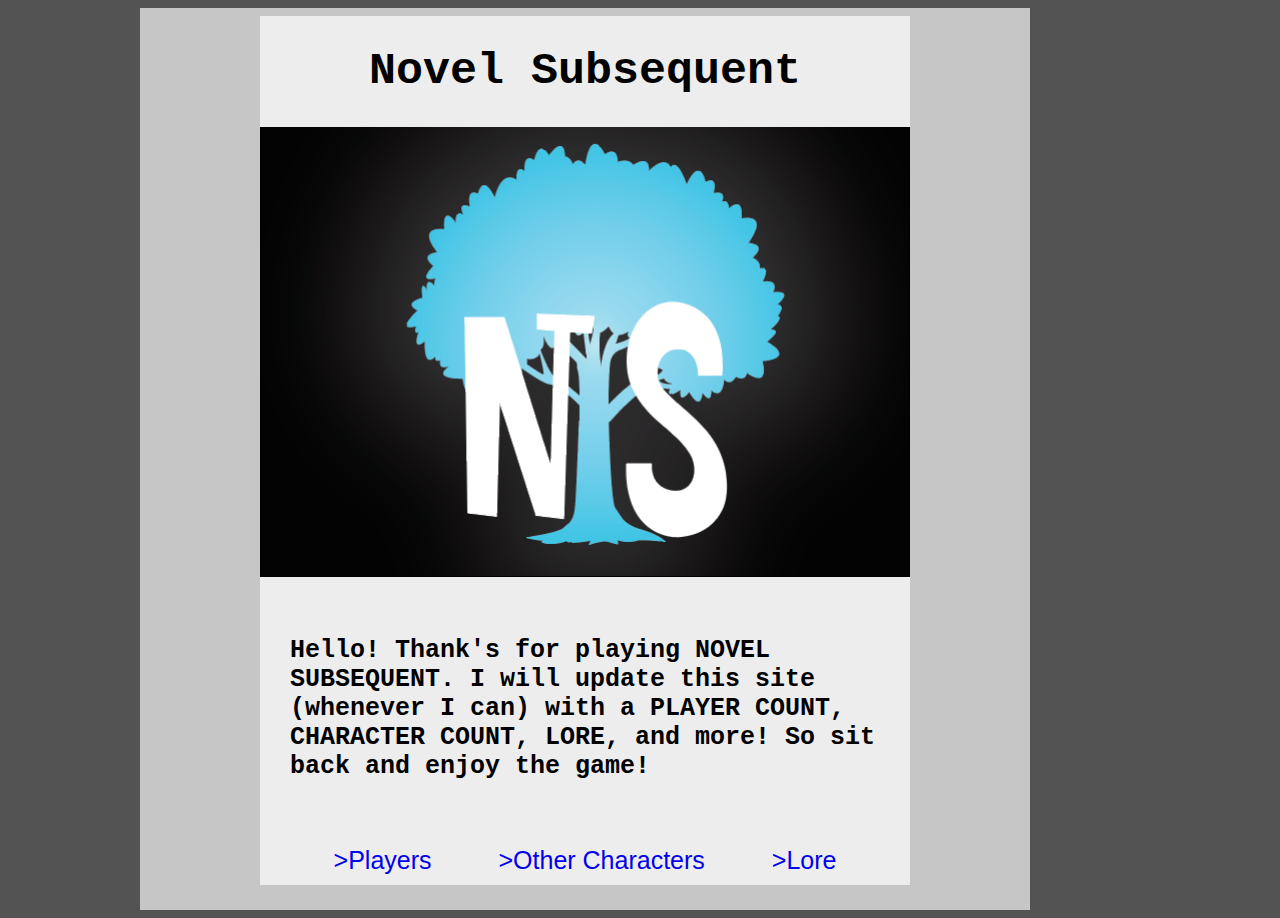
<file: news.html>
<!doctype html>
<html>
<head>
<link rel="stylesheet" href="mystyle.css">
<title>Novel Subsequent</title>
<link rel="icon" type="image/x-icon" href="Images/NS.png">
	<style>

	</style>
</head>

<body>
<div id="body">
<h1>
Novel Subsequent</h1>
<img src="Images/nspage.png" width="100%" height="45%" alt=""/> 
<p>
Hello! Thank's for playing NOVEL SUBSEQUENT. I will update this site (whenever I can) with a PLAYER COUNT, CHARACTER COUNT, LORE, and more! So sit back and enjoy the game!
	</p>
	<div style="clear: both"></div>
	<div id="nav"><a href="player.html">>Players</a>		<a href="support.html">>Other Characters</a>		<a href="lore.html">>Lore</a></div>
	</div>
</body>
</html>
</file>
<file: MyStyle.css>
@charset "UTF-8";
/* CSS Document */

/*unvisitied link*/
a:link {
  color: darkgrey;
	padding:10px 15px;
	margin: 5px 15px;
	border-radius: 5px;
	text-decoration: none
}

/*visited link*/
a:visited {
  color: black;
	padding:10px 15px;
	margin: 5px 15px;
	border-radius: 5px;
}

/*mouse over link */
a:hover {
  color: grey;
}

/*selected link*/
a:active {
  color: White;
}

body{ 
	background-color: #24826F;
	max-width: 1000px;
	margin-left: auto;
	margin-right: auto;

}
#header {
	font-size:45px; 
	text-align: center;
	background-color: #000082;
	background-image: url("images/LFtitle.jpg");
	background-size: cover;
	color: white;
	padding:30px;
	border-color:  #c3c3c3;
	border-style: solid;
	border-width: 10px
	
}


#nav
{
	font-size:25px; 
	text-align: center;
	background-color: #c3c3c3;
	color: white;padding: 15px
}
#foot
{
	font-size:20px; 
	text-align: center;
	background-color: #c3c3c3; 
	color: black;
	padding: 15px

}
a {
	color: black; 
	font-weight:bold;
}
h1 {
	font-size: 20px;
	color:black;
	padding: 15px;
}
p {
font-size: 16px;
color:black;
padding: 15px;
}
body {color:black;}
iframe {
	padding: 15px;
}
.thirdcolumn {
	width: 27%;
	padding: 20px;
	float: right;
	margin: 10px;
	color: black;
}
.thirdcolumn:hover {
	box-shadow: 2px 2px 2px 2px grey;
}
</file>
<file: MyFirstSite/MyStyle.css>
@charset "UTF-8";
/* CSS Document */

/*unvisitied link*/
a:link {
  color: White;
	padding:10px 15px;
	margin: 5px 15px;
	border-radius: 5px;
	text-decoration: none
}

/*visited link*/
a:visited {
  color: white;
	padding:10px 15px;
	margin: 5px 15px;
	border-radius: 5px;
}

/*mouse over link */
a:hover {
  color: grey;
}

/*selected link*/
a:active {
  color: White;
}

body{background-color: #daf0ff}
#header {
	font-size:45px; 
	text-align: center;
	background-color: #03254c;
	color: white;padding:10px
}
#nav
{
	font-size:25px; 
	text-align: center;
	background-color: #1167b1;
	color: white;padding: 15px
}
#foot
{
	font-size:20px; 
	text-align: center;
	background-color: #1167b1; 
	color: white;
	padding: 15px

}
#a {
	color: black; 
	font-weight:bold;
}
h1 {font-size: 20px;color:black;}
p {font-size: 16px;
	color:black;
padding: 15px;
}
body {color:black;}

.thirdcolumn {
	width: 30%;
	padding: 20px;
	float: right;
	margin: 10px;
	color: black;
}
.thirdcolumn:hover {
	box-shadow: 2px 2px 2px 2px lightblue;
}
</file>
<file: mystyle.css>
@charset "UTF-8";
/* CSS Document */

body{ 
	background-color: #535353;
	max-width: 1000px;
	margin-left: auto;
	margin-right: auto;

}
#body {
	align-content: center;
	background-color: #eeedee;
	width: 65%;
	border-color:  #C7C6C6;
	border-style: solid;
	border-bottom-width: 25px;
	border-top-width: 8px;
	border-right-width: 120px;
	border-left-width: 120px;
}


a:link {
  color: #0000EE;
	padding:10px 15px;
	margin: 5px 15px;
	border-radius: 5px;
	text-decoration: none
}

/*visited link*/
a:visited {
  color: #551A8B;
	padding:10px 15px;
	margin: 5px 15px;
	border-radius: 5px;
	
}
#nav
{
	font-size:25px; 
	text-align: center;
	padding: 10px;
	font-family: Verdana, Geneva, sans-serif;
}
#foot
{
	font-size:20px; 
	text-align: center;
	background-color: #c3c3c3; 
	color: black;
	padding: 15px
}
p{
 font-family: 'Courier New', monospace; font-weight: bold; padding: 30px;font-size: 25px;
		}
h1 {
			font-family: 'Courier New', monospace; font-weight: bold;
			text-align: center; font-size: 45px;
		}
h2 {
	font-family: 'Courier New', monospace; font-weight: bold;
			text-align: center; font-size: 30px;
}
body{ 
	background-color: #535353;
	max-width: 1000px;
	margin-left: auto;
	margin-right: auto;
		}
</file>
